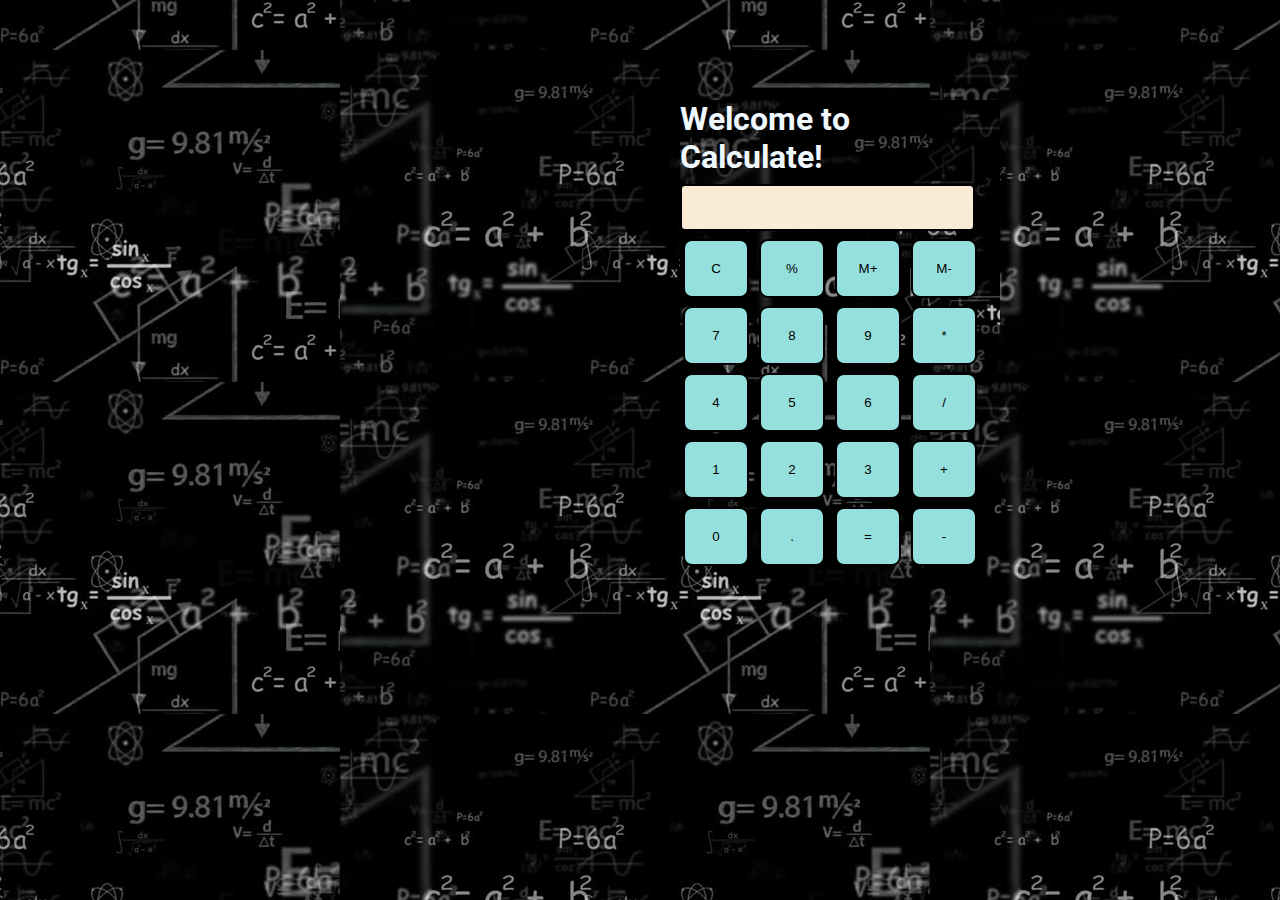
<file: calculator/index.html>
<!DOCTYPE html>
<html>

<head>
    <meta charset="utf-8">
    <meta name="viewport" content="width=device-width">
    <title>Calculators</title>
    <link href="style.css" rel="stylesheet" type="text/css" />
    <link rel="shortcut icon" href="logo1.png" type="image/x-icon">
    <link href="util.css" rel="stylesheet" type="text/css" />
</head>

<body>
    <div class="container">
        <h1 class="text-center">Welcome to Calculate!</h1>
        <div class="container1">
            <div class="row">
                <input class="input" type="text" />
            </div>
            <div class="row">
                <button class="button">C</button>
                <button class="button">%</button>
                <button class="button">M+</button>
                <button class="button">M-</button>
            </div>
            <div class="row">
                <button class="button">7</button>
                <button class="button">8</button>
                <button class="button">9</button>
                <button class="button">*</button>
            </div>
            <div class="row">
                <button class="button">4</button>
                <button class="button">5</button>
                <button class="button">6</button>
                <button class="button">/</button>
            </div>
            <div class="row">
                <button class="button">1</button>
                <button class="button">2</button>
                <button class="button">3</button>
                <button class="button">+</button>
            </div>
            <div class="row">
                <button class="button">0</button>
                <button class="button">.</button>
                <button class="button">=</button>
                <button class="button">-</button>
            </div>
        </div>
        <script src="script.js"></script>
    </div>
    
</body>

</html>
</file>
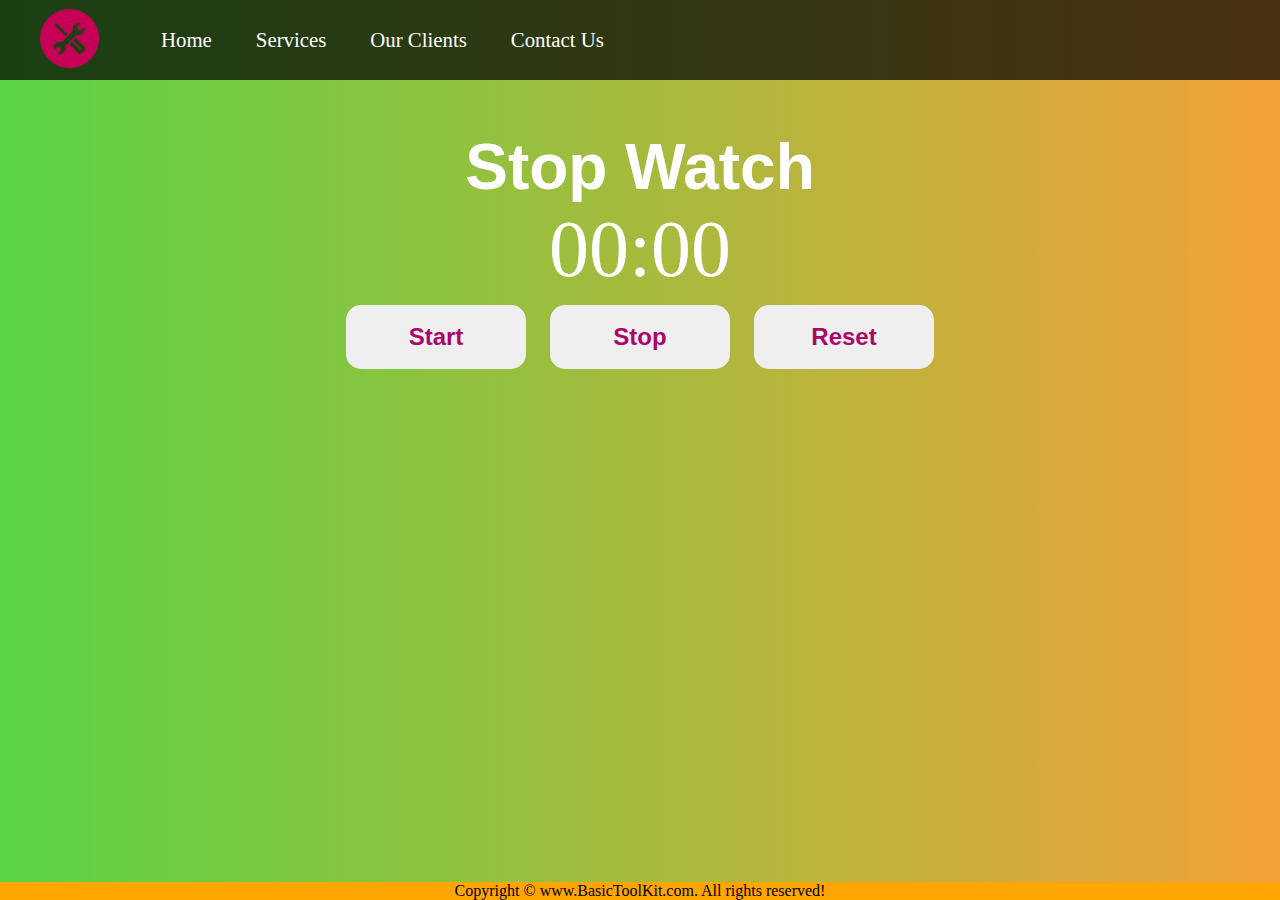
<file: stop watch/index.html>
<!DOCTYPE html>
<html lang="en">
<head>
    <meta charset="UTF-8">
    <meta http-equiv="X-UA-Compatible" content="IE=edge">
    <meta name="viewport" content="width=device-width, initial-scale=1.0">
    <title>Stop Watch</title>
    <link rel="shortcut icon" href="logo1.png" type="image/x-icon">
    <script src="script.js"></script>
    <link rel="stylesheet" href="style.css">
</head>
<body>
    <nav id="navbar">
        <div id="logo">
            <img src="logo.png" alt="MyOnlineMeal.com">
        </div>
        <ul>
            <li class="item"><a href="/index.html">Home</a></li>
            <li class="item"><a href="#services-container">Services</a></li>
            <li class="item"><a href="#client-section">Our Clients</a></li>
            <li class="item"><a href="#contact">Contact Us</a></li>
        </ul>
    </nav>
    <div class="container">
        <h1>Stop Watch</h1>
        <p id="time"><span id="second">00</span>:<span id="tens">00</span></p>
        <button id="btn-start">Start</button>
        <button id="btn-stop">Stop</button>
        <button id="btn-reset">Reset</button>
    </div>
    <footer>
        <div class="center">
            Copyright &copy; www.BasicToolKit.com. All rights reserved!
        </div>
    </footer>
</body> 
</html>
</file>
<file: calculator/style.css>
@import url('https://fonts.googleapis.com/css2?family=Roboto:wght@300&family=Ubuntu:wght@300&display=swap');

html,
body {
  background: url('image.jpg');
  height: 50%;
  width: 50%;
  margin: 50px 340px;
  font-family: 'Roboto', sans-serif;
}
*{
  margin: 0;
  padding: 0;
}
*{
  margin: 0;
  padding: 0;
}

html{
  scroll-behavior: smooth;
}
:root{
  --navbar-height: 59px;
}

.center{
  text-align: center;
}

html{
  scroll-behavior: smooth;
}
:root{
  --navbar-height: 59px;
}
.center{
  text-align: left;
}

* {
  margin: 0;
  padding: 0;
}
.button {
  background-color: rgb(149, 224, 221);
  width: 66px;
  padding: 20px;
  margin: 0 3px;
  border: 2px solid black;
  border-radius: 9px;
  cursor: pointer;
}

.row {
  margin: 8px 0;
}

.row input {
  background-color: antiquewhite;
  width: 291px;
  font-size: 20px;
  /* margin: 0; */
  padding: 10px 0px;
  border: 2px solid black;
  border-radius: 5px;
}
</file>
<file: calculator/util.css>
.text-center{
  color: aliceblue;
    margin: 0px 0px;
  }
  
  .bg-red{
    background: red;
  }
  
  .mx-auto{
    margin: auto;
  }
  
  .flex{
    display:flex;
  } 
  .flex-col{
    flex-direction: column;
  }
  
  .items-center{
    align-items: center;
  }
</file>
<file: stop watch/style.css>
body{
    margin: 0%;
    padding: 0%;
    background: linear-gradient(to right, #5ad442, #f1a139);
    overflow: hidden;
}
*{
    margin: 0;
    padding: 0;
}

html{
    scroll-behavior: smooth;
}
:root{
    --navbar-height: 59px;
}

#navbar{
    display: flex;
    align-items: center;
    position: sticky;
    top: 0px;
    height: 80px;
}

#navbar::before{
    content: "";
    background-color: black;
    position: absolute;
    top:0px;
    left:0px;
    height: 100%;
    width:100%;
    z-index: -1;
    opacity: 0.7;
}
#logo{
    margin: 10px 34px;
}

#logo img{
    height: 59px;
    margin: 3px 6px;
}

#navbar ul{
    display: flex;
}

#navbar ul li{ 
    list-style: none;
    font-size: 1.3rem;
}

#navbar ul li a{
    color: white;
    display: block;
    padding: 3px 22px;
    border-radius: 20px;
    text-decoration: none;
}

#navbar ul li a:hover{
    color: black;
    background-color: white;
}
.center{

    background-color: orange;
    text-align: center;
}

.container{
    height: 78vh;
    margin: 50px auto;
    text-align: center;
}
h1{
    font-size: 4em;
    font-family: Arial, Helvetica, sans-serif;
    color: #ffff;
}
#time{
    font-size: 5em;
    color: #ffff;
}
button{
    border: none;
    padding: 18px 10px;
    font-size: 1.5em;
    width: 180px;
    margin: 10px;
    border-radius: 15px;
    color: #AA076B;
    font-weight: bold;
}
button:hover{
    cursor: pointer;
    background-color: transparent;
    color: #ffff;
    transition: 0.4s;
    border: none;
}
</file>
